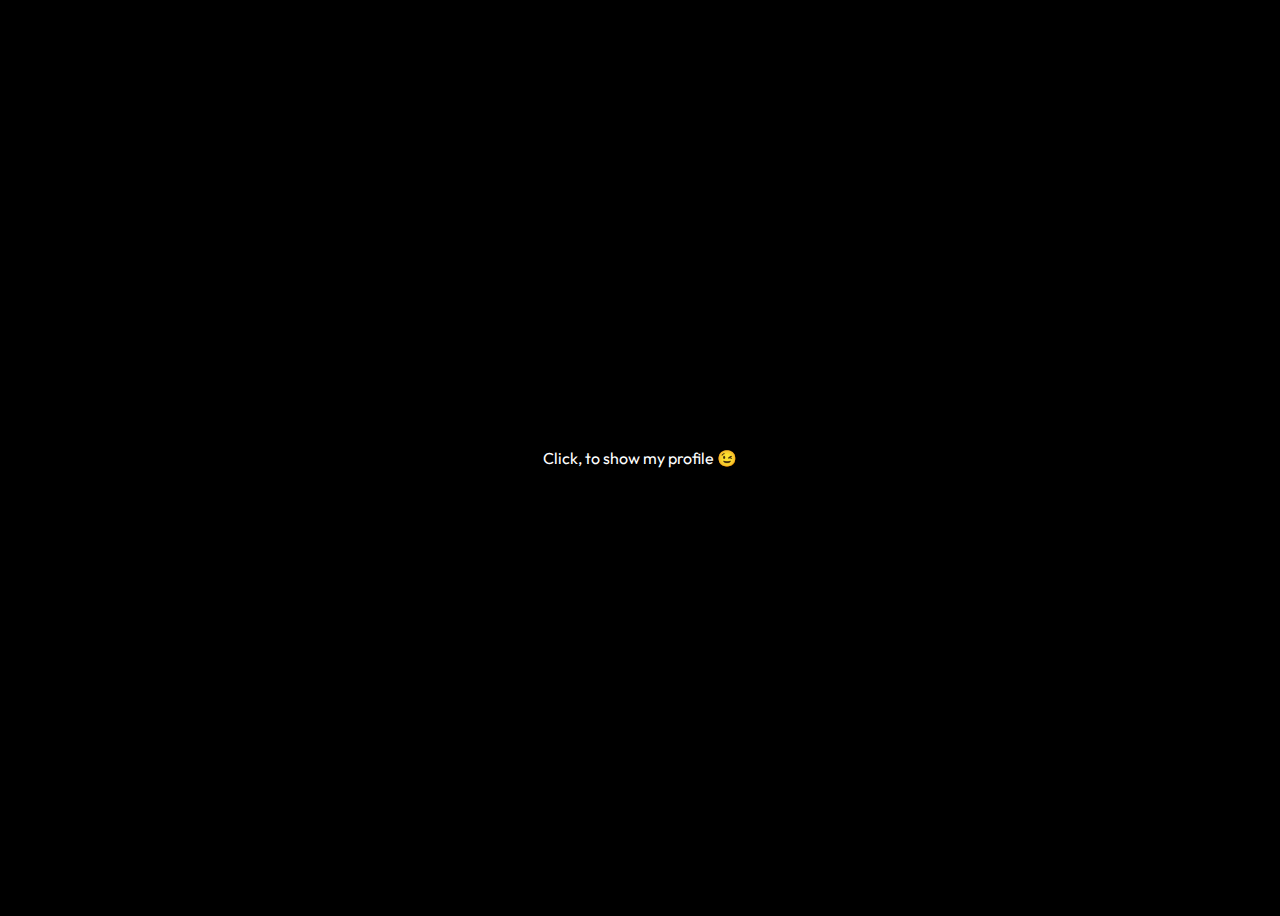
<file: index.html>
<!DOCTYPE html>
<html lang="en">
<head>
    <meta charset="UTF-8">
    <meta name="viewport" content="width=device-width, initial-scale=1.0">
    <title>ShieldPro</title>
    <link rel="stylesheet" href="style.css">
    <link rel="stylesheet" href="https://fonts.googleapis.com/css?family=Outfit">
    <link rel="stylesheet" href="https://fonts.googleapis.com/css?family=Inter">
    <link href="https://cdn.jsdelivr.net/npm/bootstrap@5.3.0/dist/css/bootstrap.min.css" rel="stylesheet" integrity="sha384-9ndCyUaIbzAi2FUVXJi0CjmCapSmO7SnpJef0486qhLnuZ2cdeRhO02iuK6FUUVM" crossorigin="anonymous">
</head>
<body>
    <div class="container-fluid">
        <div id="window" class="col-12 col-md-10 col-lg-8 col-xl-7 mx-auto">
            <div id="nav" class="row">
                <a href="#" class="w-auto" onclick="changePage('home')" class="currentPage">
                    <span>
                        Home
                        <svg xmlns="http://www.w3.org/2000/svg" width="18" height="18" fill="currentColor" class="bi bi-house-fill" viewBox="0 0 16 16">
                            <path d="M8.707 1.5a1 1 0 0 0-1.414 0L.646 8.146a.5.5 0 0 0 .708.708L8 2.207l6.646 6.647a.5.5 0 0 0 .708-.708L13 5.793V2.5a.5.5 0 0 0-.5-.5h-1a.5.5 0 0 0-.5.5v1.293L8.707 1.5Z"/>
                            <path d="m8 3.293 6 6V13.5a1.5 1.5 0 0 1-1.5 1.5h-9A1.5 1.5 0 0 1 2 13.5V9.293l6-6Z"/>
                        </svg>
                    </span>
                </a>

                <a href="#" class="w-auto" onclick="changePage('skills')">
                    <span>
                        Skills
                        <svg xmlns="http://www.w3.org/2000/svg" width="18" height="18" fill="currentColor" class="bi bi-box-fill" viewBox="0 0 16 16">
                            <path fill-rule="evenodd" d="M15.528 2.973a.75.75 0 0 1 .472.696v8.662a.75.75 0 0 1-.472.696l-7.25 2.9a.75.75 0 0 1-.557 0l-7.25-2.9A.75.75 0 0 1 0 12.331V3.669a.75.75 0 0 1 .471-.696L7.443.184l.004-.001.274-.11a.75.75 0 0 1 .558 0l.274.11.004.001 6.971 2.789Zm-1.374.527L8 5.962 1.846 3.5 1 3.839v.4l6.5 2.6v7.922l.5.2.5-.2V6.84l6.5-2.6v-.4l-.846-.339Z"/>
                        </svg>
                    </span>
                </a>

                <a href="#" class="w-auto" onclick="changePage('projects')">
                    <span>
                        Projects
                        <svg xmlns="http://www.w3.org/2000/svg" width="18" height="18" fill="currentColor" class="bi bi-code-slash" viewBox="0 0 16 16">
                            <path d="M10.478 1.647a.5.5 0 1 0-.956-.294l-4 13a.5.5 0 0 0 .956.294l4-13zM4.854 4.146a.5.5 0 0 1 0 .708L1.707 8l3.147 3.146a.5.5 0 0 1-.708.708l-3.5-3.5a.5.5 0 0 1 0-.708l3.5-3.5a.5.5 0 0 1 .708 0zm6.292 0a.5.5 0 0 0 0 .708L14.293 8l-3.147 3.146a.5.5 0 0 0 .708.708l3.5-3.5a.5.5 0 0 0 0-.708l-3.5-3.5a.5.5 0 0 0-.708 0z"/>
                        </svg>
                    </span>
                </a>

                <a href="#" class="w-auto" onclick="changePage('spotify')">
                    <span>
                        Spotify
                        <svg xmlns="http://www.w3.org/2000/svg" width="18" height="18" fill="currentColor" class="bi bi-spotify" viewBox="0 0 16 16">
                            <path d="M8 0a8 8 0 1 0 0 16A8 8 0 0 0 8 0zm3.669 11.538a.498.498 0 0 1-.686.165c-1.879-1.147-4.243-1.407-7.028-.77a.499.499 0 0 1-.222-.973c3.048-.696 5.662-.397 7.77.892a.5.5 0 0 1 .166.686zm.979-2.178a.624.624 0 0 1-.858.205c-2.15-1.321-5.428-1.704-7.972-.932a.625.625 0 0 1-.362-1.194c2.905-.881 6.517-.454 8.986 1.063a.624.624 0 0 1 .206.858zm.084-2.268C10.154 5.56 5.9 5.419 3.438 6.166a.748.748 0 1 1-.434-1.432c2.825-.857 7.523-.692 10.492 1.07a.747.747 0 1 1-.764 1.288z"/>
                        </svg>
                    </span>
                </a>
            </div>

            <div id="content">

            </div>
        </div>
    </div>

    <div id="background-video-div">
        <video loop id="background-video">
            <source src="https://res.cloudinary.com/doodvea2m/video/upload/v1685983190/download_tqrd3y.mp4" type="video/mp4">
        </video>
    </div>

    <div id="intro" onclick="hideIntro()">
        Click, to show my profile 😉
    </div>

    <div id="tooltip">

    </div>

    <script src="https://cdn.jsdelivr.net/npm/bootstrap@5.3.0/dist/js/bootstrap.bundle.min.js" integrity="sha384-geWF76RCwLtnZ8qwWowPQNguL3RmwHVBC9FhGdlKrxdiJJigb/j/68SIy3Te4Bkz" crossorigin="anonymous"></script>
    <script src="https://ajax.googleapis.com/ajax/libs/jquery/3.7.0/jquery.min.js"></script>
    <script>
        function hideIntro(){
            document.querySelector("#intro").style.opacity = 0;
            document.querySelector("#background-video").play();
            document.querySelector("#content").classList.remove("fade-in");
            document.querySelector("#content").offsetHeight;
            document.querySelector("#content").classList.add("fade-in");

            setTimeout(() => {
                document.querySelector("#intro").style.display = "none";
            }, 200);
        }

        function modifyUrl(title, url){
            if (typeof (history.pushState) != "undefined") {
                var obj = {
                Title: title,
                Url: url
                };
                history.pushState(obj, obj.Title, obj.Url);
            }
        }

        function loadContent(){
            document.querySelector("#content").classList.remove("fade-in");
            document.querySelector("#content").classList.add("fade-out");

            const urlParams = new URLSearchParams(window.location.search);
            $("#content").load("blocks/"+ (urlParams.get("page") || "home") +".html", function(){
                document.querySelector("#content").classList.remove("fade-out");
                document.querySelector("#content").classList.add("fade-in");
            });
        }
        loadContent()

        function changePage(page){
            modifyUrl("Test", "?page="+page)
            loadContent()
        }

        function showTooltip(element, text){
            document.querySelector("#tooltip").innerHTML = text;

            var bodyRect = document.body.getBoundingClientRect();
            var elementRect = element.getBoundingClientRect();
            var tooltipRect = document.querySelector("#tooltip").getBoundingClientRect();
            document.querySelector("#tooltip").style.top = elementRect.top - tooltipRect.height - 10 - bodyRect.top + "px";
            document.querySelector("#tooltip").style.left = elementRect.left + elementRect.width/2 - tooltipRect.width/2 - bodyRect.left + "px";
            document.querySelector("#tooltip").style.opacity = 1;
            document.querySelector("#tooltip").style.animation = "tooltipShow 0.1s linear";
        }

        function hideTooltip(){
            document.querySelector("#tooltip").style.opacity = 0;
            document.querySelector("#tooltip").style.animation = "tooltipHide 0.1s linear";
        }
    </script>
</body>
</html>
</file>
<file: style.css>
*{
    box-sizing: border-box;
    color: inherit;
    font-family: "Outfit";
}

body{
    background-color: black !important;
    min-height: 100vh;
    color: white !important;
    display: flex;
    justify-content: center;
    overflow: overlay;
}

::-webkit-scrollbar {
    width: 4px;
}

::-webkit-scrollbar-thumb {
    background-color: rgba(60, 60, 60, 0.7);
    border-radius: 100px;
}

::-webkit-scrollbar-thumb:hover {
    background-color: rgba(100, 100, 100, 0.7);
}

#background-video-div{
    position: absolute;
    display: flex;
    align-items: center;
    justify-content: center;
    height: 100vh;
    z-index: -1;
}

#background-video{
    position: fixed;
    min-width: 100%;
    min-height: 100%;
}

#intro{
    background-color: black;
    width: 100vw;
    height: 100vh;
    position: fixed;
    display: flex;
    justify-content: center;
    align-items: center;
    cursor: pointer;
    transition: 0.2s;
}

.fade-out {
    -webkit-animation-name: fade-out;
    animation-name: fade-out;
    -webkit-animation-duration: .2s;
    animation-duration: .2s;
    -webkit-animation-fill-mode: both;
    animation-fill-mode: both;
    -webkit-animation-timing-function: cubic-bezier(.17,.64,.59,.96);
    animation-timing-function: cubic-bezier(.17,.64,.59,.96)
}

.fade-in>* {
    -webkit-animation-name: fade-in;
    animation-name: fade-in;
    -webkit-animation-duration: .3s;
    animation-duration: .3s;
    -webkit-animation-fill-mode: both;
    animation-fill-mode: both;
    -webkit-animation-timing-function: cubic-bezier(.14,.64,.51,.94);
    animation-timing-function: cubic-bezier(.14,.64,.51,.94)
}

.fade-in>:first-child {
    -webkit-animation-delay: .05s;
    animation-delay: .05s
}

.fade-in>:nth-child(2) {
    -webkit-animation-delay: .1s;
    animation-delay: .1s
}

.fade-in>:nth-child(3) {
    -webkit-animation-delay: .15s;
    animation-delay: .15s
}

.fade-in>:nth-child(4) {
    -webkit-animation-delay: .2s;
    animation-delay: .2s
}

.fade-in>:nth-child(5) {
    -webkit-animation-delay: .25s;
    animation-delay: .25s
}

.fade-in>:nth-child(6) {
    -webkit-animation-delay: .3s;
    animation-delay: .3s
}

.fade-in>:nth-child(7) {
    -webkit-animation-delay: .35s;
    animation-delay: .35s
}

.fade-in>:nth-child(8) {
    -webkit-animation-delay: .4s;
    animation-delay: .4s
}

.fade-in>:nth-child(9) {
    -webkit-animation-delay: .45s;
    animation-delay: .45s
}

.fade-in>:nth-child(10) {
    -webkit-animation-delay: .5s;
    animation-delay: .5s
}

.fade-in>:nth-child(11) {
    -webkit-animation-delay: .55s;
    animation-delay: .55s
}

.fade-in>:nth-child(12) {
    -webkit-animation-delay: .6s;
    animation-delay: .6s
}

.fade-in>:nth-child(13) {
    -webkit-animation-delay: .65s;
    animation-delay: .65s
}

.fade-in>:nth-child(14) {
    -webkit-animation-delay: .7s;
    animation-delay: .7s
}

.fade-in>:nth-child(15) {
    -webkit-animation-delay: .75s;
    animation-delay: .75s
}

.fade-in>:nth-child(16) {
    -webkit-animation-delay: .8s;
    animation-delay: .8s
}

.fade-in>:nth-child(17) {
    -webkit-animation-delay: .85s;
    animation-delay: .85s
}

.fade-in>:nth-child(18) {
    -webkit-animation-delay: .9s;
    animation-delay: .9s
}

.fade-in>:nth-child(19) {
    -webkit-animation-delay: .95s;
    animation-delay: .95s
}

.fade-in>:nth-child(20) {
    -webkit-animation-delay: 1s;
    animation-delay: 1s
}

.fade-in>:nth-child(21) {
    -webkit-animation-delay: 1.05s;
    animation-delay: 1.05s
}

.fade-in>:nth-child(22) {
    -webkit-animation-delay: 1.1s;
    animation-delay: 1.1s
}

.fade-in>:nth-child(23) {
    -webkit-animation-delay: 1.15s;
    animation-delay: 1.15s
}

.fade-in>:nth-child(24) {
    -webkit-animation-delay: 1.2s;
    animation-delay: 1.2s
}

@-webkit-keyframes fade-out {
    0% {
        opacity: 1;
        transform: translateY(0)
    }

    to {
        opacity: 0;
        transform: translateY(.5rem)
    }
}

@keyframes fade-out {
    0% {
        opacity: 1;
        transform: translateY(0)
    }

    to {
        opacity: 0;
        transform: translateY(.5rem)
    }
}

@-webkit-keyframes fade-in {
    0% {
        opacity: 0;
        transform: translateY(.5rem)
    }

    to {
        opacity: 1;
        transform: translateY(0)
    }
}

@keyframes fade-in {
    0% {
        opacity: 0;
        transform: translateY(.5rem)
    }

    to {
        opacity: 1;
        transform: translateY(0)
    }
}

#window{
    background-color: rgba(21, 21, 21, 0.8) !important;
    backdrop-filter: blur(20px);
    border-radius: 8px;
    box-sizing: border-box !important;
    padding: 30px;
    margin-top: 100px;
    margin-bottom: 20px;
}

#nav{
    display: flex;
    gap: 20px;
    margin-bottom: 30px;
}

#nav a{
    display: flex;
    flex-direction: column;
    align-items: center;
    font-weight: bold;
    font-size: 130%;
    text-decoration: none;
    color: inherit;
    padding: 5px;
}

#nav a span{
    display: flex;
    align-items: center;
    gap: 10px;
}

#nav a::after{
    display: block;
    content: "";
    width: 0;
    height: 2px;
    background-color: white;
    transition: 0.1s;
    margin-top: 5px;
}

#nav a:hover::after{
    width: 50%;
}

#content{
    font-family: "Inter";
}

header{
    display: flex;
    align-items: center;
    gap: 20px;
    font-weight: bolder;
    font-size: 300%;
}

header svg{
    width: 40px;
    height: 40px;
}

red{
    color: rgb(219, 56, 56);
    font-weight: bold;
}

hr{
    border: none !important;
    background: linear-gradient(90deg, rgba(0,0,0,0) 0%, rgba(255,255,255, 0.2) 20%, rgba(255,255,255, 0.2) 80%, rgba(0,0,0,0) 100%);
    width: 100%;
    height: 2px;
    margin: 20px 0 20px 0 !important;
}

.socials{
    background-color: rgba(0, 0, 0, 0.2);
    border-radius: 4px;
    padding: 10px;
}

#spotify{
    display: flex;
    gap: 10px;
    align-items: center;
}

#spotify img{
    border-radius: 10px;
}

#trackDetails{
    display: flex;
    flex-direction: column;
}

#lastTrackArtist{
    font-size: 80%;
}

#discord{
    flex-direction: column;
}

#discordUserInfo{
    display: flex;
    gap: 10px;
    align-items: center;
}

#discordDetails{
    display: flex;
    flex-direction: column;
    width: 100%;
}

#avatar{
    border-radius: 1000px;
    border: 2px solid #80848e;
}

#discordHeadDiv{
    display: flex;
    align-items: center;
    width: 100%;
    justify-content: space-between;
}

#discordStatus{
    margin-top: 5px;
    font-size: 80%;
    color: rgb(200, 200, 200);
}

#discordUsername{
    font-size: 70%;
    color: rgb(131, 131, 131);
}

#discordPresence{
    display: none;
    flex-direction: column;
    gap: 10px;
}

.discordPresenceContent{
    display: flex;
    align-items: center;
    gap: 10px;
    font-size: 80%;
    margin-top: 5px;
}

.discordPresenceContent img{
    max-height: 90px;
    border-radius: 10px;
}

.discordPresenceContent div{
    display: flex;
    flex-direction: column;
}

#otherSocials{
    display: flex;
    flex-direction: column;
    align-items: center;
    margin-top: 40px;
}

#socialIcons{
    display: flex;
    justify-content: center;
    align-items: center;
    gap: 10px;
    margin-top: 10px;
}

#socialIcons a{
    display: flex;
    align-items: center;
    justify-content: center;
    color: inherit;
    height: 40px;
    width: 40px;
    background-color: rgba(255, 255, 255, 0.1);
    padding: 8px;
    border-radius: 20px;
    transition: 0.2s;
}

#socialIcons a:hover{
    border-radius: 10px;
    transform: scale(1.1);
}

.programmingLanguage{
    position: relative;
    display: flex;
    flex-direction: column;
    justify-content: center;
    align-items: center;
    background-color: rgba(31, 31, 31, 0.5);
    width: 180px !important;
    height: 180px;
    border-radius: 10px;
    overflow: hidden;
    cursor: pointer;
}

.programmingLanguage span{
    display: flex;
    justify-content: center;
    align-items: center;
    background-color: rgba(0, 0, 0, 0.3);
    height: 100%;
    width: 100%;
    position: absolute;
    opacity: 0;
    transition: 0.3s;
    text-shadow: 0px 0px 10px black;
}

.programmingLanguage img{
    transition: 0.3s;
}

.programmingLanguage:hover img{
    transform: scale(1.1);
    filter: blur(3px);
}

.programmingLanguage:hover span{
    position: absolute;
    opacity: 1;
}

#projects{
    display: flex;
    justify-content: center;
}

#tooltip{
    position: absolute;
    background-color: rgba(60, 60, 60, 0.9);
    z-index: 100;
    top: 0;
    left: 0;
    font-size: 80%;
    padding: 5px;
    border-radius: 4px;
    opacity: 0;
}

@keyframes tooltipShow{
    0% {
        transform: translateY(5px);
        opacity: 0;
    }

    to {
        transform: translateY(0);
        opacity: 1;
    }
}

@keyframes tooltipHide{
    0% {
        transform: translateY(0);
        opacity: 1;
    }

    to {
        transform: translateY(5px);
        opacity: 0;
    }
}

.tracks{
    margin-top: 10px;
    margin-bottom: 40px;
    display: flex;
    flex-direction: column;
    gap: 10px;
    height: 430px;
    flex-wrap: wrap;
    overflow-y: hidden;
}

.tracks div{
    position: relative;
    border-radius: 10px;
    height: 200px;
    width: 200px;
    overflow: hidden;
}

.tracks span{
    padding: 10px;
    position: absolute;
    bottom: 0;
    left: 0;
    opacity: 0;
    width: 100%;
    height: 100%;
    transition: 0.3s;
}

.tracks span b{
    font-size: 80%;
    color: rgb(200, 200, 200);
}

.tracks div:hover span{
    opacity: 1;
    background-color: rgba(16, 16, 16, 0.6);
}

.tracks img{
    transition: 0.3s;
}

.tracks div:hover img{
    filter: blur(5px);
    transform: scale(1.1);
}
</file>
